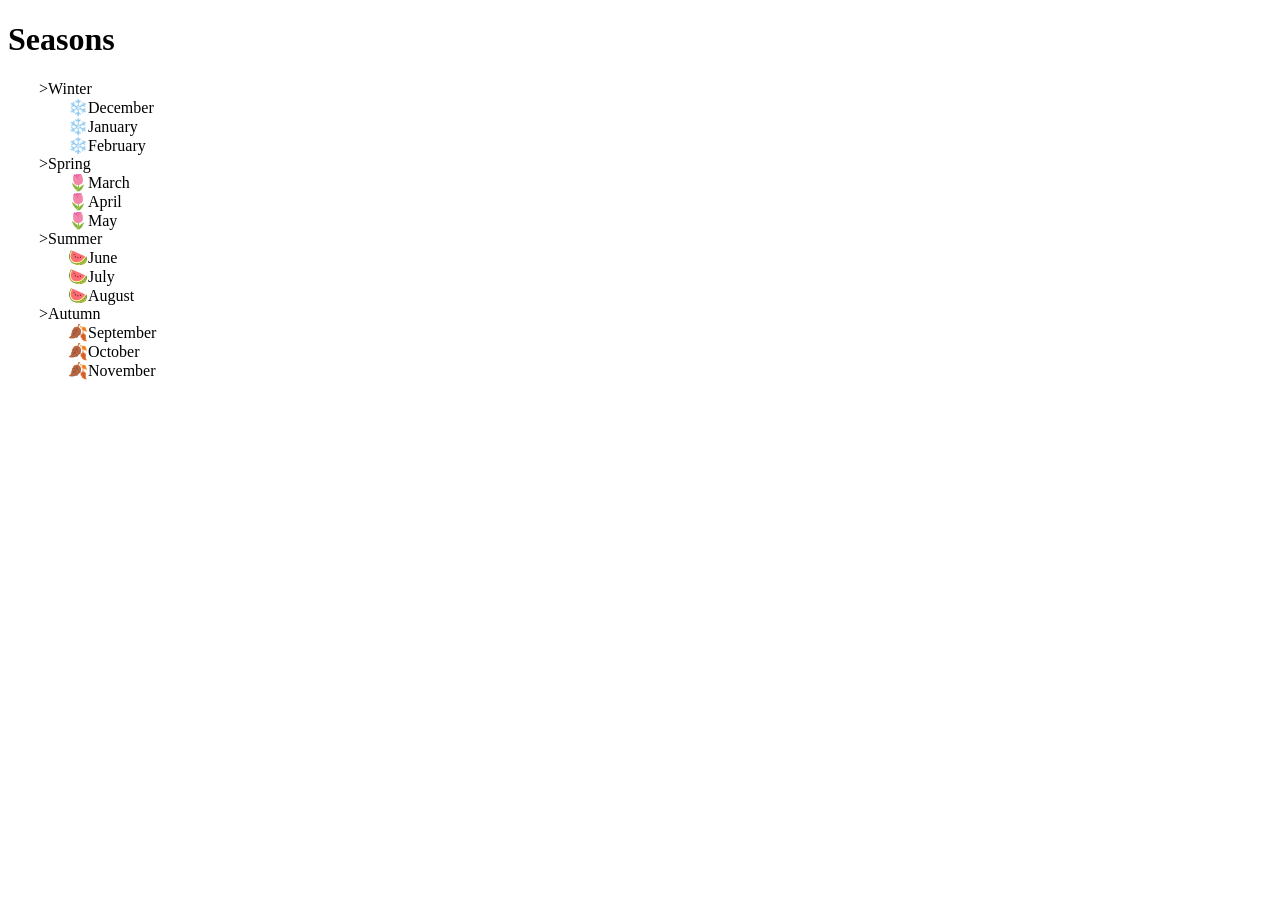
<file: task-01/index.html>
<!doctype html>
<html lang="en">
  <head>
    <meta charset="UTF-8" />
    <meta name="viewport" content="width=device-width, initial-scale=1.0" />
    <title>Seasons</title>
    <link rel="stylesheet" href="style.css" />
  </head>
  <body>
    <h1>Seasons</h1>
    <ul>
      <li class="Winter">
        Winter
        <ul class="m1">
          <li>December</li>
          <li>January</li>
          <li>February</li>
        </ul>
      </li>
      <li class="Spring">
        Spring
        <ul class="m2">
          <li>March</li>
          <li>April</li>
          <li>May</li>
        </ul>
      </li>
      <li class="Summer">
        Summer
        <ul class="m3">
          <li>June</li>
          <li>July</li>
          <li>August</li>
        </ul>
      </li>

      <li class="Autumn">
        Autumn
        <ul class="m4">
          <li>September</li>
          <li>October</li>
          <li>November</li>
        </ul>
      </li>
    </ul>
  </body>
</html>
</file>
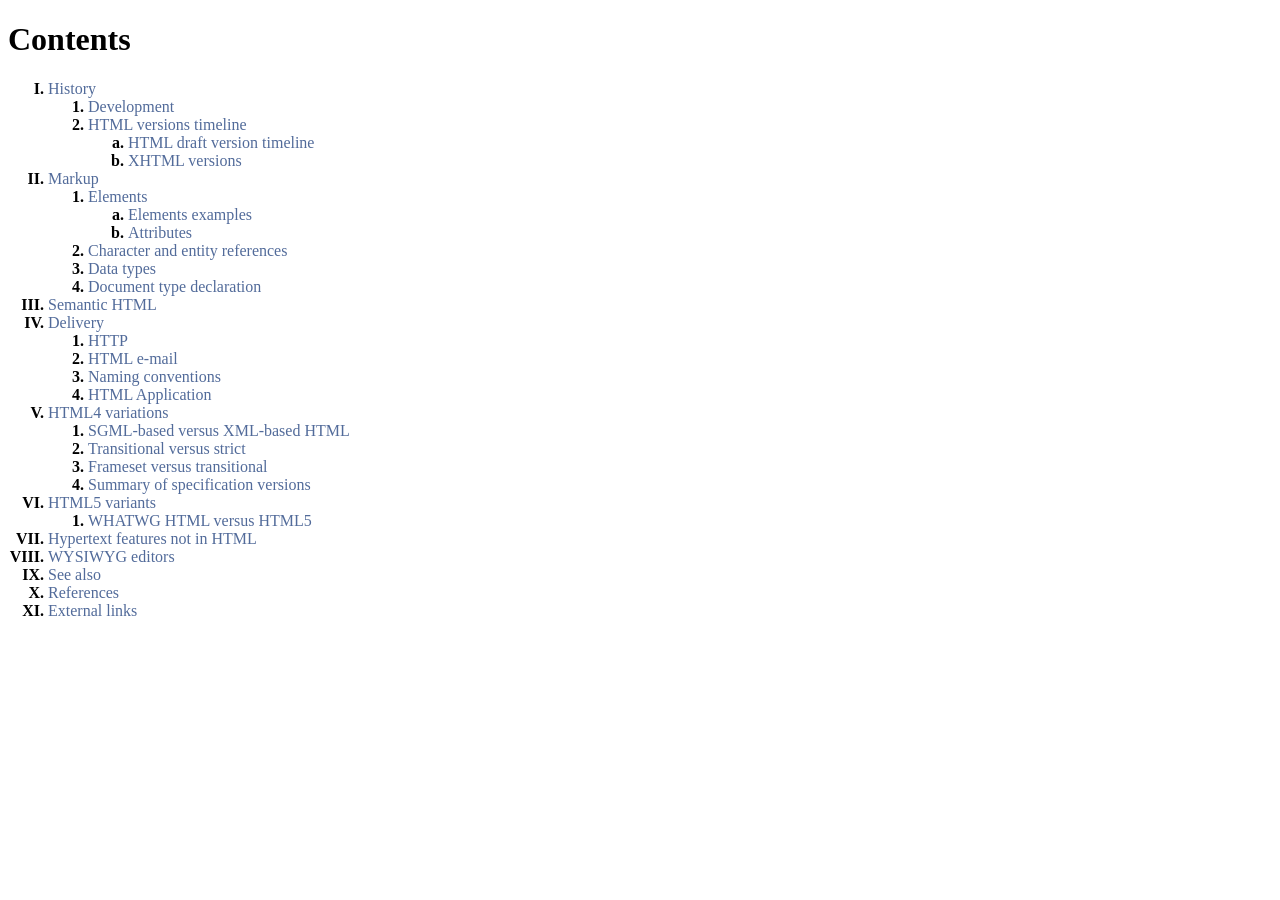
<file: task-02/index.html>
<!doctype html>
<html lang="en">
  <head>
    <meta charset="UTF-8" />
    <meta name="viewport" content="width=device-width, initial-scale=1.0" />
    <title>Document</title>
    <link rel="stylesheet" href="style.css" />
  </head>
  <body>
    <h1>Contents</h1>
    <ul class="level1">
      <li class="History">
        History
        <ul class="level2">
          <li>Development</li>
          <li>
            HTML versions timeline
            <ul class="level3">
              <li>HTML draft version timeline</li>
              <li>XHTML versions</li>
            </ul>
          </li>
        </ul>
      </li>
      <li class="Markup">
        Markup
        <ul class="level2">
          <li>
            Elements
            <ul class="level3">
              <li>Elements examples</li>
              <li>Attributes</li>
            </ul>
          </li>
          <li>Character and entity references</li>
          <li>Data types</li>
          <li>Document type declaration</li>
        </ul>
      </li>
      <li class="Semantic HTML">Semantic HTML</li>
      <li class="Delivery">
        Delivery
        <ul class="level2">
          <li>HTTP</li>
          <li>HTML e-mail</li>
          <li>Naming conventions</li>
          <li>HTML Application</li>
        </ul>
      </li>
      <li class="HTML4 variations">
        HTML4 variations
        <ul class="level2">
          <li>SGML-based versus XML-based HTML</li>
          <li>Transitional versus strict</li>
          <li>Frameset versus transitional</li>
          <li>Summary of specification versions</li>
        </ul>
      </li>
      <li class="HTML5 variants">
        HTML5 variants
        <ul class="level2">
          <li>WHATWG HTML versus HTML5</li>
        </ul>
      </li>
      <li>Hypertext features not in HTML</li>
      <li>WYSIWYG editors</li>
      <li>See also</li>
      <li>References</li>
      <li>External links</li>
    </ul>
  </body>
</html>
</file>
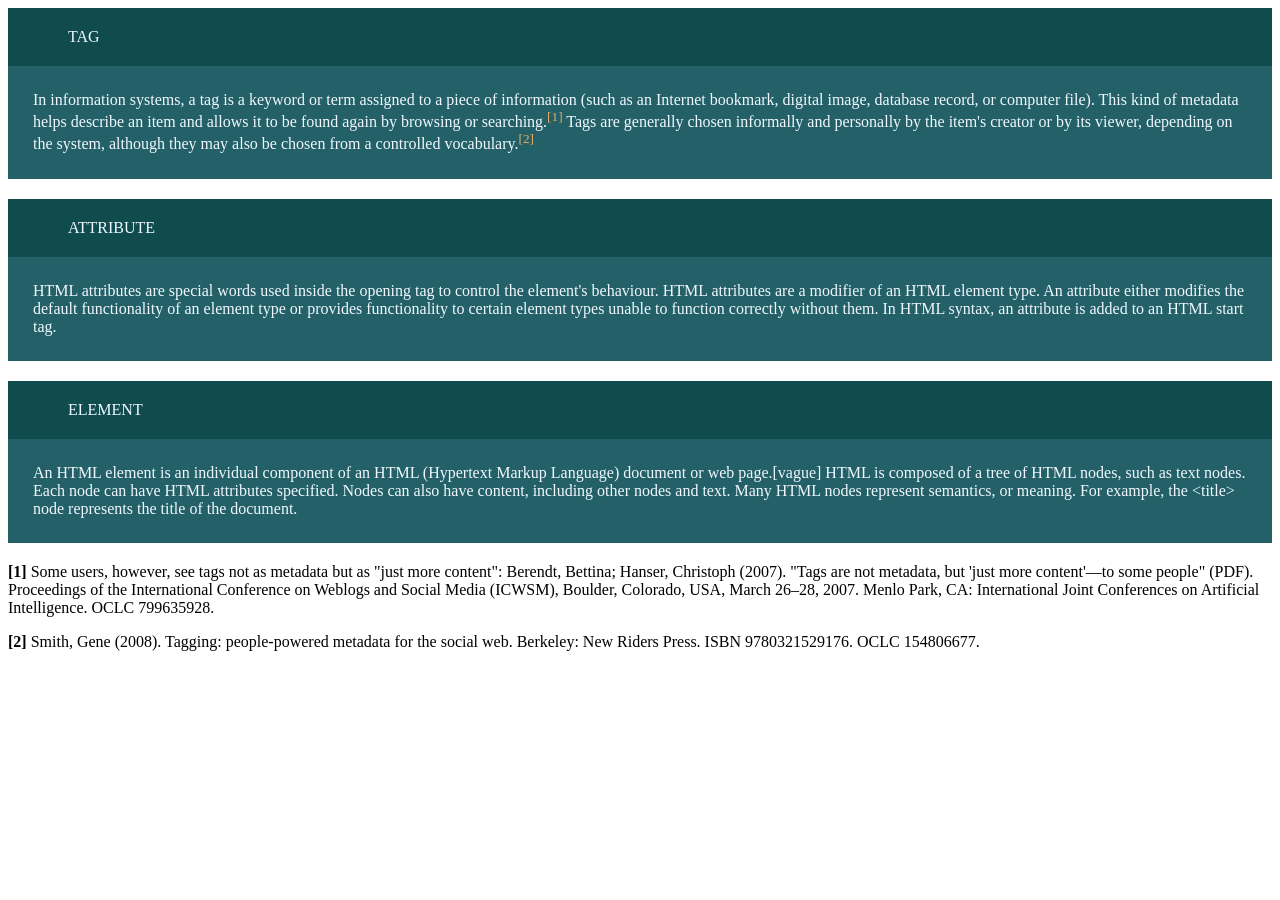
<file: task-03/index.html>
<!doctype html>
<html lang="en">
  <head>
    <meta charset="UTF-8" />
    <meta name="viewport" content="width=device-width, initial-scale=1.0" />
    <title>Document</title>
    <link rel="stylesheet" href="style.css" />
  </head>
  <body>
    <div>
      <p class="title" style="color: aliceblue">TAG</p>
      <p class="text" style="color: aliceblue">
        In information systems, a tag is a keyword or term assigned to a piece
        of information (such as an Internet bookmark, digital image, database
        record, or computer file). This kind of metadata helps describe an item
        and allows it to be found again by browsing or searching.<sup
          style="color: rgb(228, 172, 100)"
          >[1]</sup
        >
        Tags are generally chosen informally and personally by the item's
        creator or by its viewer, depending on the system, although they may
        also be chosen from a controlled vocabulary.<sup
          style="color: rgb(228, 172, 100)"
          >[2]</sup
        >
      </p>
    </div>
    <div>
      <p class="title" style="color: aliceblue">ATTRIBUTE</p>
      <p class="text" style="color: aliceblue">
        HTML attributes are special words used inside the opening tag to control
        the element's behaviour. HTML attributes are a modifier of an HTML
        element type. An attribute either modifies the default functionality of
        an element type or provides functionality to certain element types
        unable to function correctly without them. In HTML syntax, an attribute
        is added to an HTML start tag.
      </p>
    </div>
    <div>
      <p class="title" style="color: aliceblue">ELEMENT</p>
      <p class="text" style="color: aliceblue">
        An HTML element is an individual component of an HTML (Hypertext Markup
        Language) document or web page.[vague] HTML is composed of a tree of
        HTML nodes, such as text nodes. Each node can have HTML attributes
        specified. Nodes can also have content, including other nodes and text.
        Many HTML nodes represent semantics, or meaning. For example, the
        &lt;title&gt; node represents the title of the document.
      </p>
    </div>
    <div>
      <p>
        <b>[1]</b> Some users, however, see tags not as metadata but as "just
        more content": Berendt, Bettina; Hanser, Christoph (2007). "Tags are not
        metadata, but 'just more content'—to some people" (PDF). Proceedings of
        the International Conference on Weblogs and Social Media (ICWSM),
        Boulder, Colorado, USA, March 26–28, 2007. Menlo Park, CA: International
        Joint Conferences on Artificial Intelligence. OCLC 799635928.
      </p>
      <p>
        <b>[2]</b> Smith, Gene (2008). Tagging: people-powered metadata for the
        social web. Berkeley: New Riders Press. ISBN 9780321529176. OCLC
        154806677.
      </p>
    </div>
  </body>
</html>
</file>
<file: task-01/style.css>
.Winter {
  list-style-type: ">";
}
.Spring {
  list-style-type: ">";
}
.Summer {
  list-style-type: ">";
}
.Autumn {
  list-style-type: ">";
}
.m1 {
  list-style-type: "❄️";
}
.m2 {
  list-style-type: "🌷";
}
.m3 {
  list-style-type: "🍉";
}
.m4 {
  list-style-type: "🍂";
}
</file>
<file: task-02/style.css>
.level1 {
  list-style-type: upper-roman;
}
.level2 {
  list-style-type: decimal;
}
.level3 {
  list-style-type: lower-latin;
}
li::marker {
  font-weight: bold;
}

li {
  color: #526b9a;
}

li::marker {
  color: black;
}
</file>
<file: task-03/style.css>
.title {
  background-color: #104b4d;
  color: white;
  padding: 20px 60px;
  margin: 0;
}
.text {
  background-color: #246067;
  color: white;
  padding: 25px;
  margin: 0;
  margin-bottom: 20px;
}
</file>
